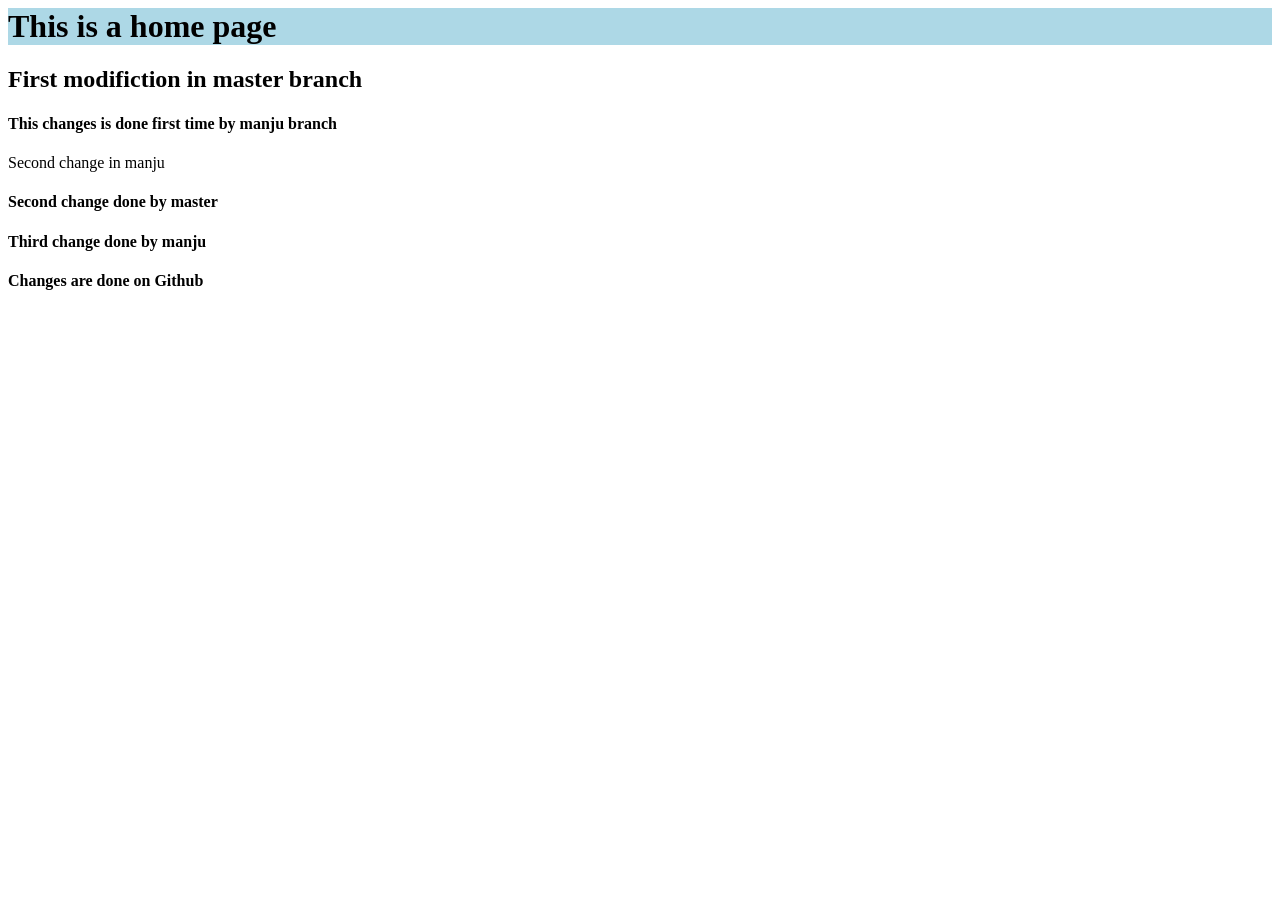
<file: index.html>
<html>
  <head>
 
	  <title> Demo Index </title>
	  <link rel="stylesheet" href="demo.css">
  </head>
  <body>
       <h1> This is a home page </h1>
       <h2> First modifiction in master branch </h2>
       <h4> This changes is done first time by manju branch </h4
       <h4> Second change in manju </h4>

<h4> Second change done by master</h4>

	<h4> Third change done by manju </h4>

<h4> Changes are done on Github</h4>
  </body>
</html>
</file>
<file: demo.css>
h1 {
background-color:lightblue;
}
</file>
